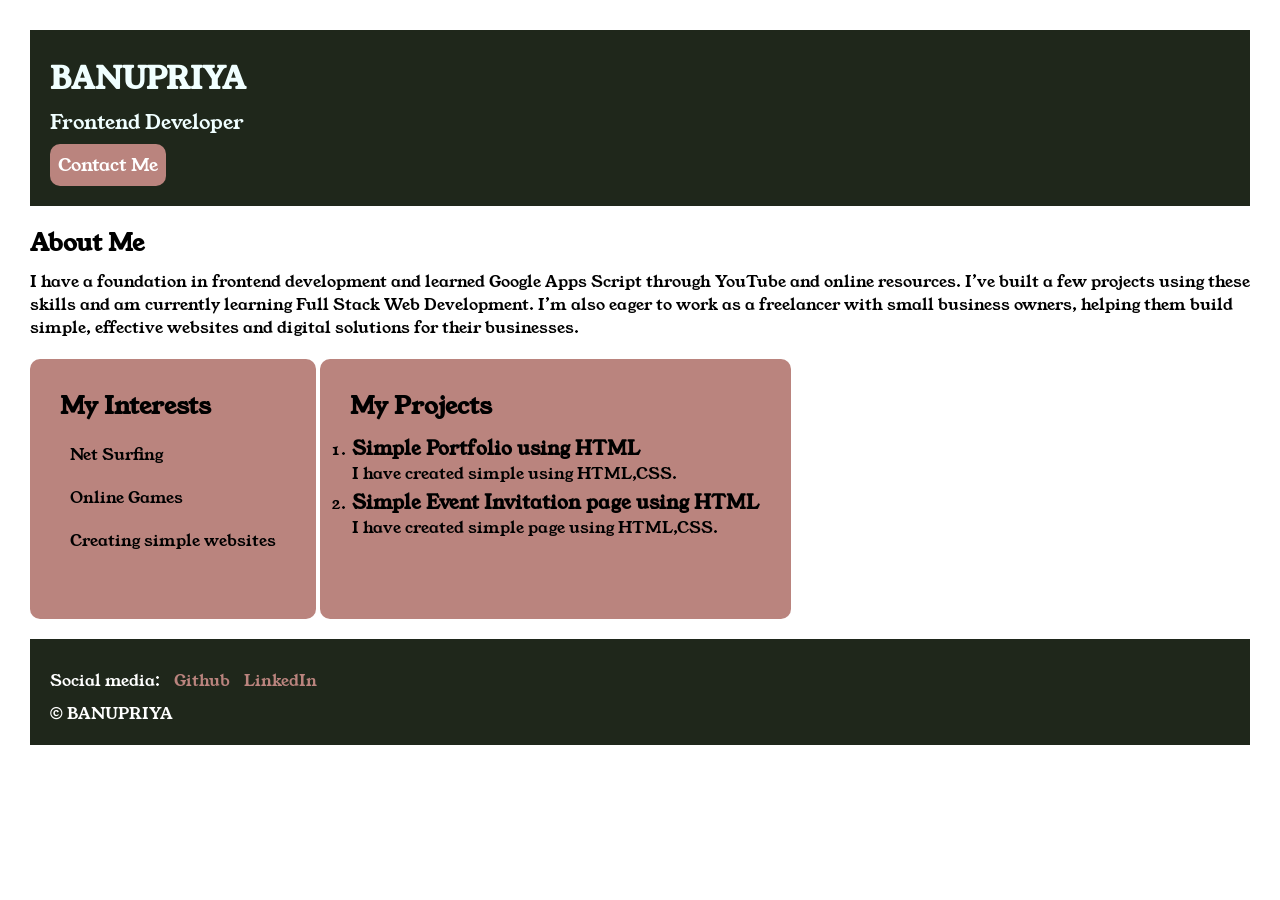
<file: index.html>
<!DOCTYPE html>
<html lang="en">

<head>
    <meta charset="UTF-8">
    <meta name="viewport" content="width=device-width, initial-scale=1.0">
    <title>My Portfolio</title>
    <link rel="stylesheet" href="style.css">
    <link href="https://fonts.googleapis.com/css2?family=Young+Serif&display=swap" rel="stylesheet">
</head>

<body>
    <div class="container">
        <div class="section-one">
            <h1 class="section-one__name" id="name-heading">BANUPRIYA</h1>
            <p class="section-one__position">Frontend Developer</p>
            <a href="contact.html" class="section-one__contact">Contact Me</a>
        </div>

        <div class="section-two">
            <h2 class="section-two__title" id="about-me">About Me</h2>
            <p class="section-two__description" id="about-me-content">I have a foundation in frontend development and
                learned Google Apps Script through YouTube and online resources. I’ve built a few projects using these
                skills and am currently learning Full Stack Web Development. I’m also eager to work as a freelancer with
                small business owners,
                helping them build simple, effective websites and digital solutions for their businesses.</p>
        </div>
        <div class="section-three">
            <h2 class="section-three__title">My Interests</h2>
            <ul class="section-three__description">
                <li>Net Surfing</li>
                <li>Online Games</li>
                <li>Creating simple websites</li>
            </ul>
        </div>

        <div class="section-four">
            <h2 class="section-four__title">My Projects</h2>
            <ul class="section-four__description">
                <li>
                    <h3>Simple Portfolio using HTML</h3>
                    <p>I have created simple
                        <!-- <a href="">Portfolio</a>--> using HTML,CSS.
                    </p>
                </li>
                <li>
                    <h3>Simple Event Invitation page using HTML</h3>
                    <p>I have created simple
                        <!-- <a href="">Event Invitation</a>--> page using HTML,CSS. 
                    </p>
                </li>
            </ul>
        </div>

        <div class="footer">
            <p class="footer__list">Social media:
                <a href="https://github.com/kbanupriya7">Github</a>
                <a href="https://www.linkedin.com/in/banupriya-krishnasamy7">LinkedIn</a>
            </p>
            <p class="footer__description">&copy; BANUPRIYA</p>
        </div>




    </div>
</body>

</html>
</file>
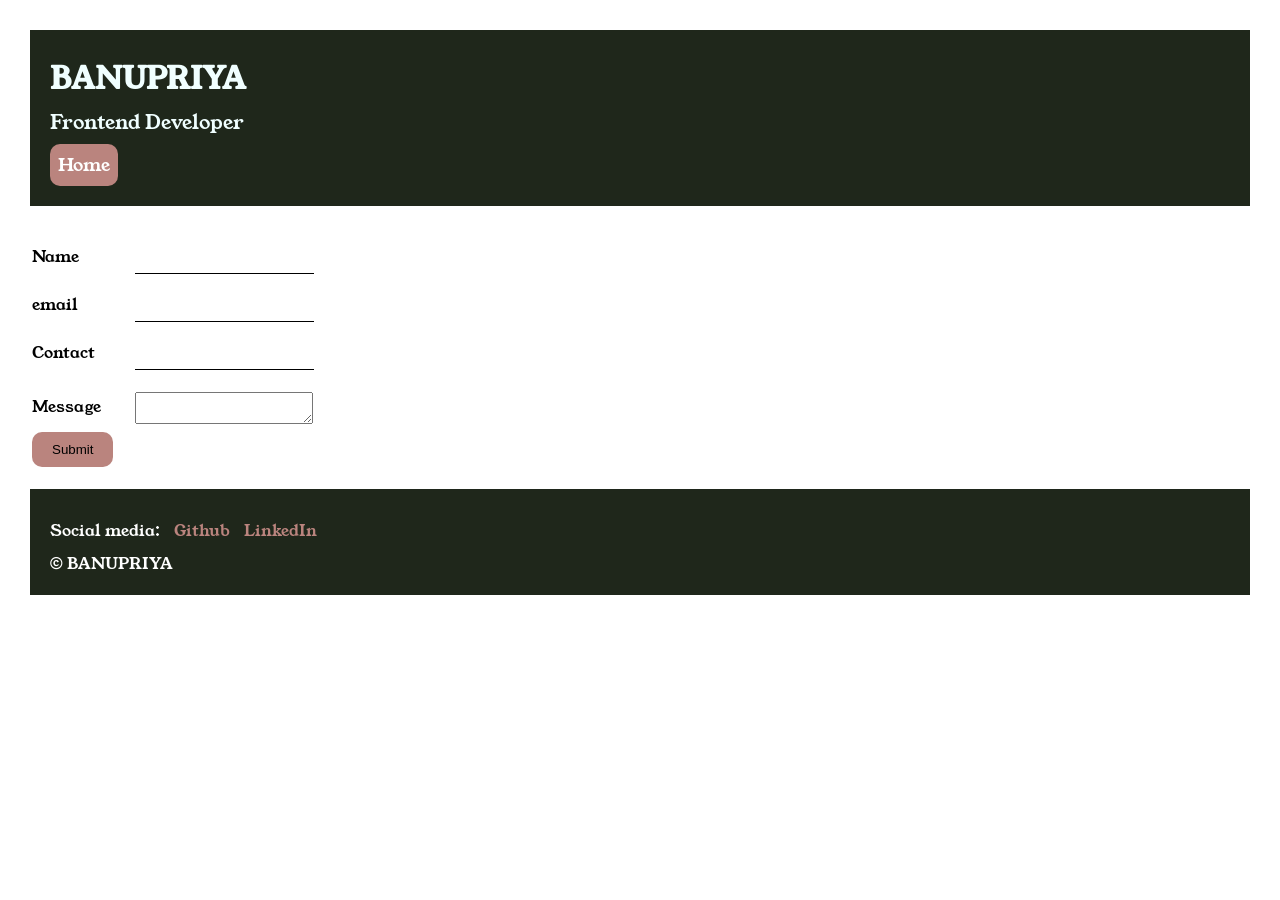
<file: contact.html>
<!DOCTYPE html>
<html lang="en">

<head>
    <meta charset="UTF-8">
    <meta name="viewport" content="width=device-width, initial-scale=1.0">
    <link rel="icon" href="favicon.png">
    <title>Contact form</title>
    <link href="https://fonts.googleapis.com/css2?family=Young+Serif&display=swap" rel="stylesheet">
    <link rel="stylesheet" href="style.css">
</head>

<body>
    <div class="contact-section">
        <div class="section-one">
            <h1 class="section-one__name" id="name-heading">BANUPRIYA</h1>
            <p class="section-one__position">Frontend Developer</p>
            <a href="index.html" class="section-one__contact">Home</a>
        </div>

        <form class="contact-form">
            <table>
                <tr>
                    <td class="contact-form__label">Name</td>
                    <td><input type="text" class="contact-form__input"></td>
                </tr>

                <tr>
                    <td class="contact-form__label">email</td>
                    <td><input type="email" class="contact-form__input"></td>
                </tr>
                <tr>
                    <td class="contact-form__label">Contact</td>
                    <td><input type="tel" class="contact-form__input"></td>
                </tr>
                <tr>
                    <td class="contact-form__label">Message</td>
                    <td><textarea name="message" id="message-id" class="contact-form__textarea"></textarea></td>
                </tr>
                <tr>
                    <td><input type="submit" class="contact-form__submit"></td>
                </tr>

            </table>
        </form>
        <div class="footer">
            <p class="footer__list">Social media:
                <a href="https://github.com/kbanupriya7">Github</a>
                <a href="https://www.linkedin.com/in/banupriya-krishnasamy7">LinkedIn</a>
            </p>
            <p class="footer__description">&copy; BANUPRIYA</p>
        </div>


    </div>

</body>

</html>
</file>
<file: style.css>
* {
  margin: 0;
  padding: 0;
}
body {
  font-family: "Young Serif", serif;
}
.container {
  padding: 30px;
}
.section-one {
  background-color: #1f271b;
  color: azure;
  padding: 20px;
}
.section-one__name {
  font-size: 30px;
  margin-top: 8px;
}
.section-one__position {
  font-size: 20px;
  margin-top: 8px;
}
.section-one__contact {
  font-size: 18px;
  text-decoration: none;
  color: white;
  cursor: pointer;
  background-color: #ba847e;
  padding: 8px;
  display: inline-block;
  border-radius: 10px;
  margin-top: 8px;
}
.section-two,
.section-three,
.section-four,
.footer {
  margin-top: 20px;
}
.section-two__description,
.section-three__description,
.section-four__description,
.footer__list,
.footer__description {
  margin-top: 10px;
}
.section-three,
.section-four {
  display: inline-block;
  background-color: #ba847e;
  padding: 30px;
  border-radius: 10px;
  vertical-align: top;
  min-height: 200px;
}

.section-three__description li {
  list-style-type: none;
  padding: 10px;
}
.section-four__description li {
  list-style: decimal;
  padding: 2px;
}
/* .section-four__description a{
    text-decoration: none;
    color: white;
    cursor: pointer;
} */
.footer {
  background-color: #1f271b;
  color: white;
  padding: 20px;
}
.footer__list a {
  text-decoration: none;
  margin-left: 10px;
  color: #ba847e;
}
.contact-section {
  padding: 30px;
}
.contact-form {
  margin-top: 20px;
}
.contact-form__input {
  margin-top: 20px;
  margin-left: 20px;
  border: none;
  border-bottom: 1px solid black;
  padding: 5px;
}
.contact-form__label {
  padding-top: 10px;
}
.contact-form__textarea {
  margin-top: 20px;
  margin-left: 20px;
}
.contact-form__submit {
  padding: 10px 20px;
  background-color: #ba847e;
  border: none;
  cursor: pointer;
  border-radius: 10px;
}
</file>
